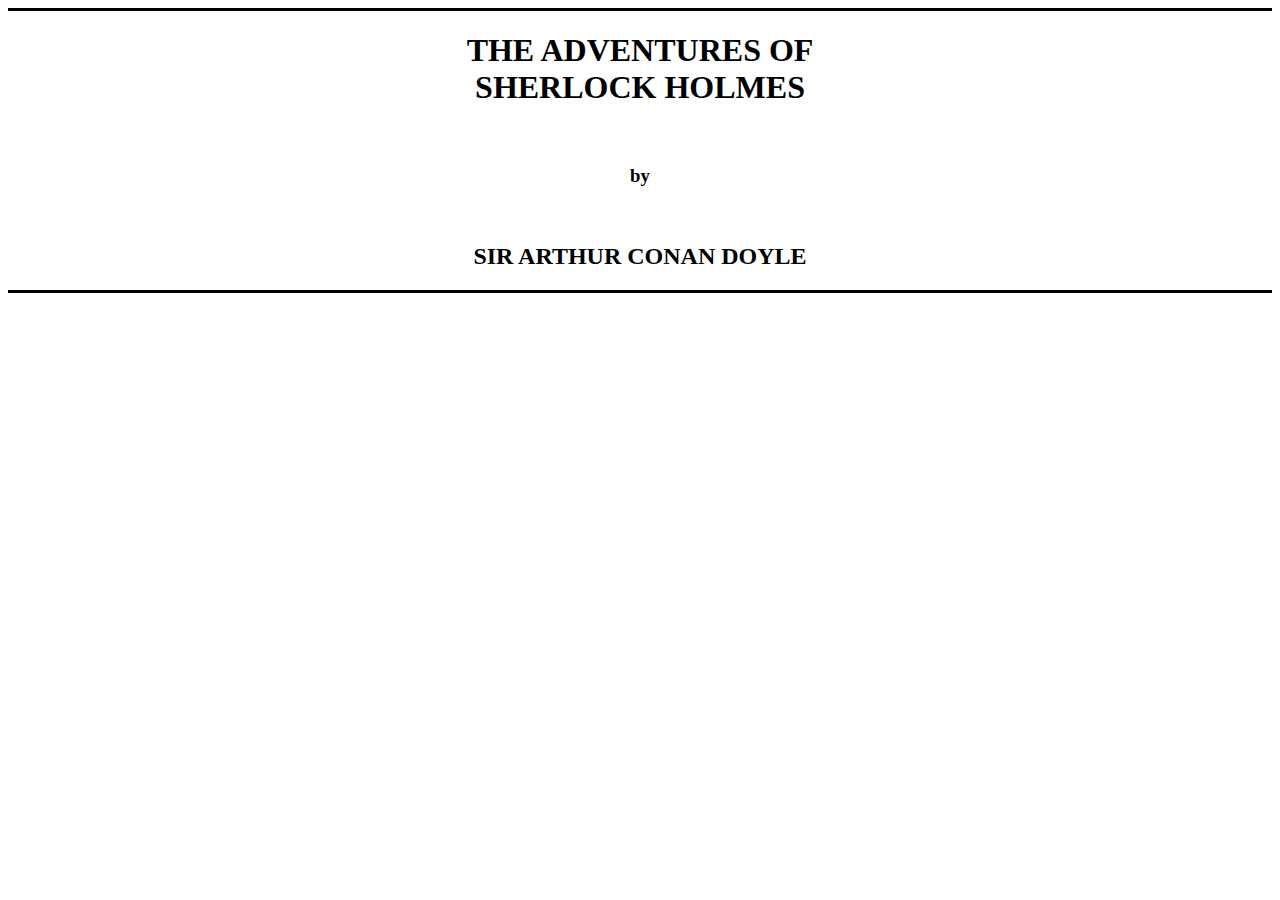
<file: Day-41/index.html>
<!-- Revisiting the fundamentals of HTML/CSS -->
<!DOCTYPE html>
<html lang="en">
<head>
    <meta charset="UTF-8">
    <meta http-equiv="X-UA-Compatible" content="IE=edge">
    <meta name="viewport" content="width=device-width, initial-scale=1.0">
    <title>HTML Foundations</title>
</head>
<body>
    <!-- Structure the title of Sherlock Holmes -->
    <hr size="3" color="black">
    <h1 style="text-align:center;">THE ADVENTURES OF<br>SHERLOCK HOLMES</h1>
    <br>
    <h3 style="text-align:center;">by</h3>
    <br>
    <h2 style="text-align:center;">SIR ARTHUR CONAN DOYLE</h2>
    <hr size="3" color="black">
</body>
</html>
</file>
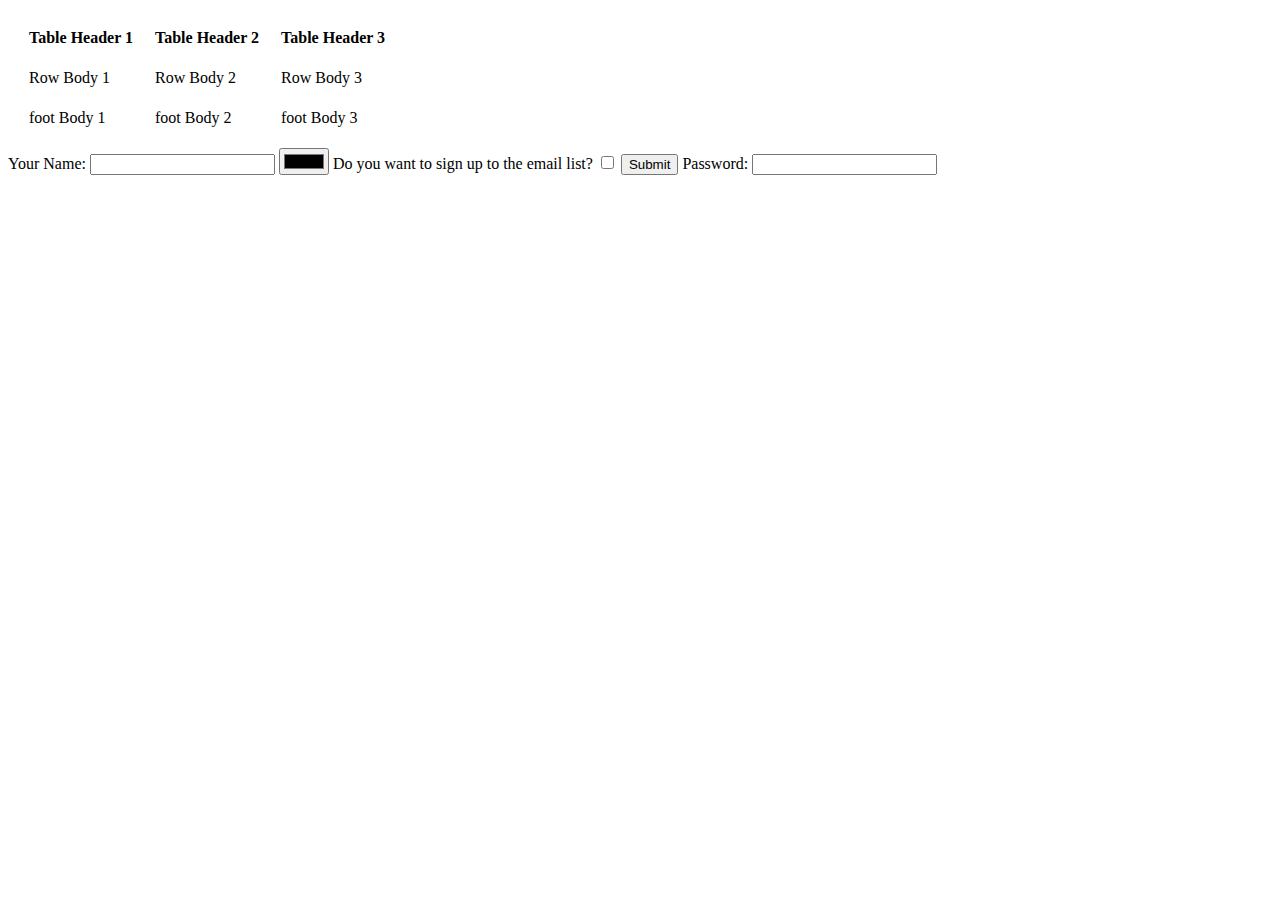
<file: Day-42/index.html>
<!-- Day 42 - Intermediate HTML -->
<!DOCTYPE html>
<html lang="en">
<head>
    <meta charset="UTF-8">
    <meta http-equiv="X-UA-Compatible" content="IE=edge">
    <meta name="viewport" content="width=device-width, initial-scale=1.0">
    <title>Document</title>
</head>
<body>
    <!-- Tables in HTML -->
    <table cellspacing="20">
        <thead>
            <tr>
                <th>Table Header 1</th>
                <th>Table Header 2</th>
                <th>Table Header 3</th>
            </tr>
        </thead>
        <tbody>
            <tr>
                <td>Row Body 1</td>
                <td>Row Body 2</td>
                <td>Row Body 3</td>
            </tr>
        </tbody>
        <tfoot>
            <tr>
                <td>foot Body 1</td>
                <td>foot Body 2</td>
                <td>foot Body 3</td>
            </tr>
        </tfoot>
    </table>
    <!-- HTML Forms -->
    <form action="index.html" method="post">
        <label for="name">Your Name: </label>
        <input id="name" type="text" value="">
        <input type="color">
        <label>Do you want to sign up to the email list?</label>
        <input type="checkbox">
        <input type="submit" name="">
        <label for="password">Password:</label>
        <input id="password" type="password">
    </form>
</body>
</html>
</file>
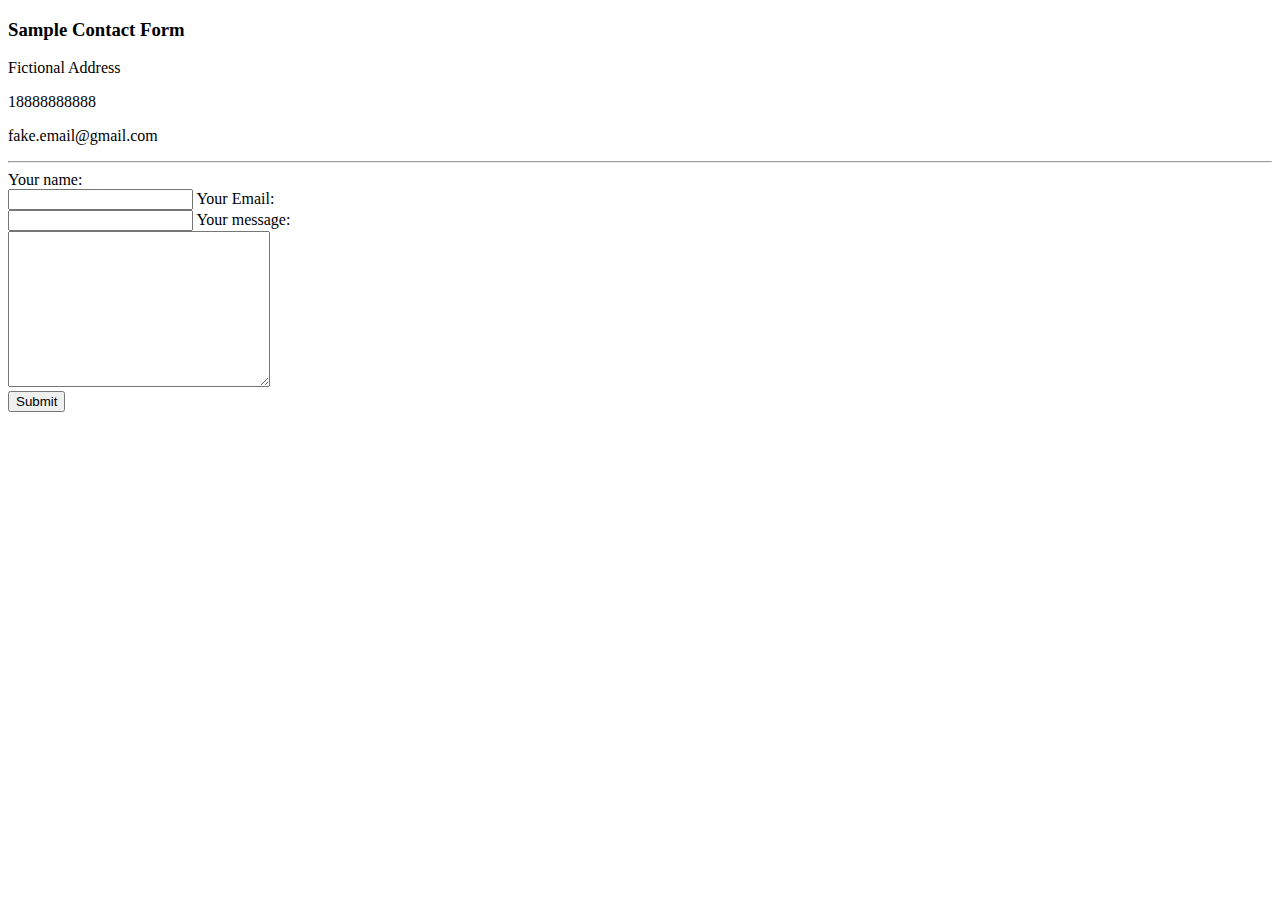
<file: Day-42/contact.html>
<!DOCTYPE html>
<html lang="en">
<head>
    <meta charset="UTF-8">
    <meta http-equiv="X-UA-Compatible" content="IE=edge">
    <meta name="viewport" content="width=device-width, initial-scale=1.0">
    <title>Contact Form</title>
</head>
<body>
    <h3>Sample Contact Form</h3>
    <p>Fictional Address</p>
    <p>18888888888</p>
    <p>fake.email@gmail.com</p>
    <hr>
    <form action="mailto:moonshabana70@gmail.com" method="post" enctype="text/plain">
       <label>Your name:</label><br>
       <input type="text" name="" value="">
       <label>Your Email:</label><br>
       <input type="email" name="" value="">
       <label>Your message:</label><br>
       <textarea name="" id="" cols="30" rows="10"></textarea><br>
       <input type="submit" name="">
    </form>
</body>
</html>
</file>
